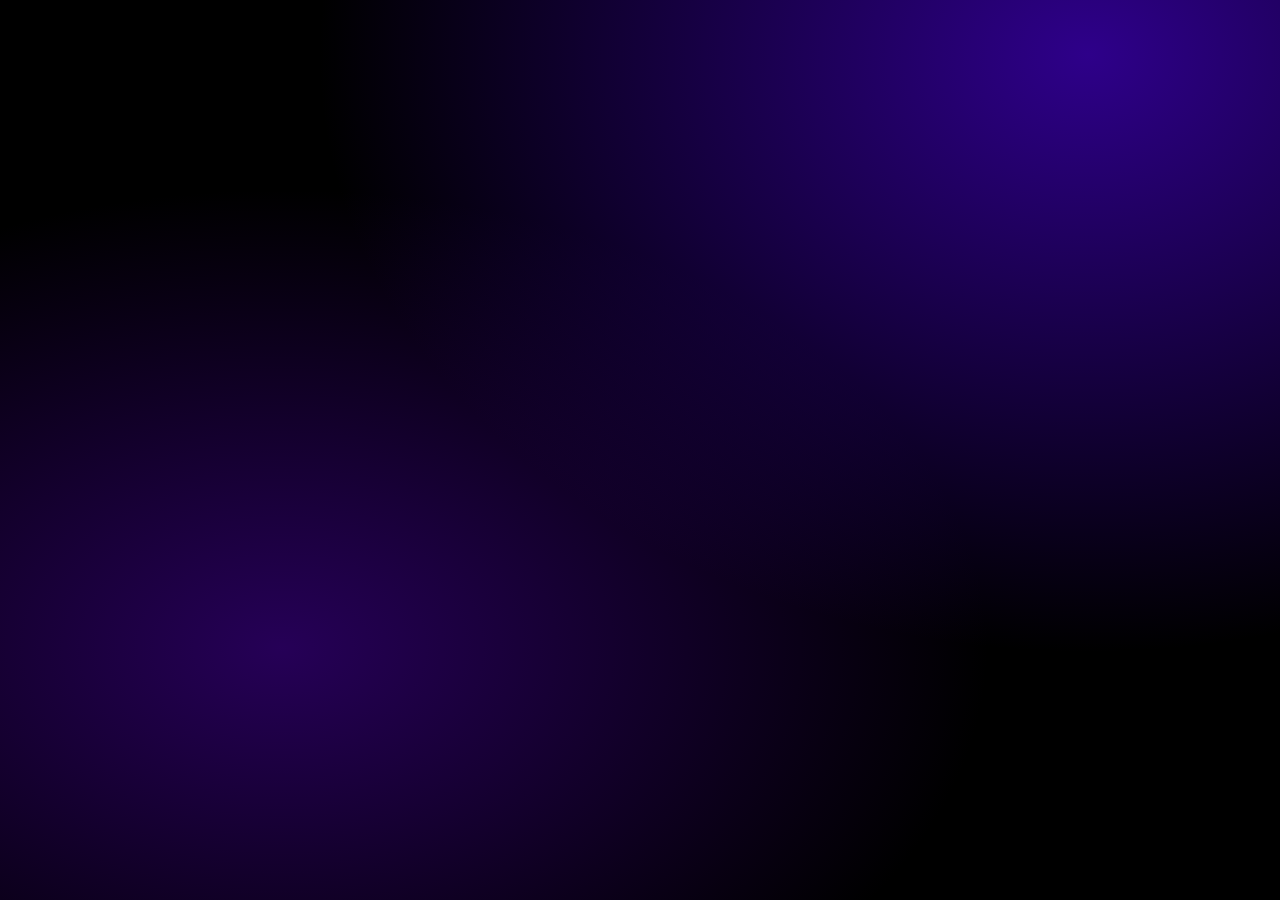
<file: _boilerplate.html>
<!DOCTYPE html>
<html lang="en">
<head>
    <meta charset="UTF-8">
    <meta name="viewport" content="width=device-width, initial-scale=1.0">
    <title>fel's collection</title>
    <link rel="stylesheet" href="styles/main.css">
    <script src="scripts/main.js" defer></script>

</head>
<body>
</body>
</html>
</file>
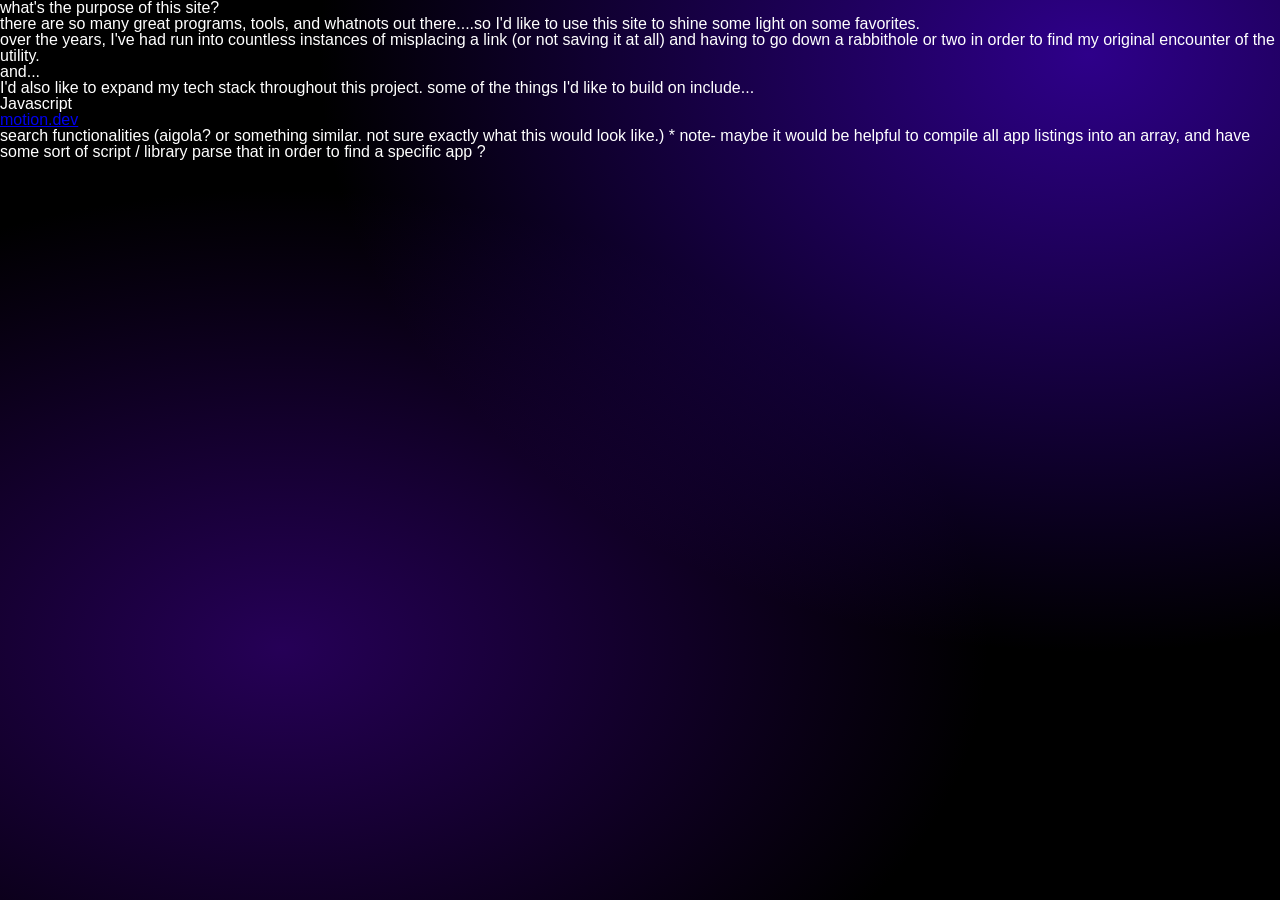
<file: about.html>
<!DOCTYPE html>
<html lang="en">
<head>
    <meta charset="UTF-8">
    <meta name="viewport" content="width=device-width, initial-scale=1.0">
    <title>fel's collection</title>
    <link rel="stylesheet" href="styles/main.css">
    <script src="scripts/main.js" defer></script>

</head>
<body>
    <p>what's the purpose of this site?</p>

    <p>there are so many great programs, tools, and whatnots out there....so I'd like to use this site to shine some light on some favorites.</p>

    <p>over the years, I've had run into countless instances of misplacing a link (or not saving it at all) and having to go down a rabbithole or two in order to find my original encounter of the utility. </p>

    <span>and...</span>
    <p>I'd also like to expand my tech stack throughout this project. some of the things I'd like to build on include...</p>
    <ul>
        <li> Javascript </li>
        <li> <a href="https://motion.dev/" newtab>motion.dev</a></li>
        <li> search functionalities (aigola? or something similar. not sure exactly what this would look like.) * note- maybe it would be helpful to compile all app listings into an array, and have some sort of script / library parse that in order to find a specific app ? </li>
    </ul>
</body>
</html>
</file>
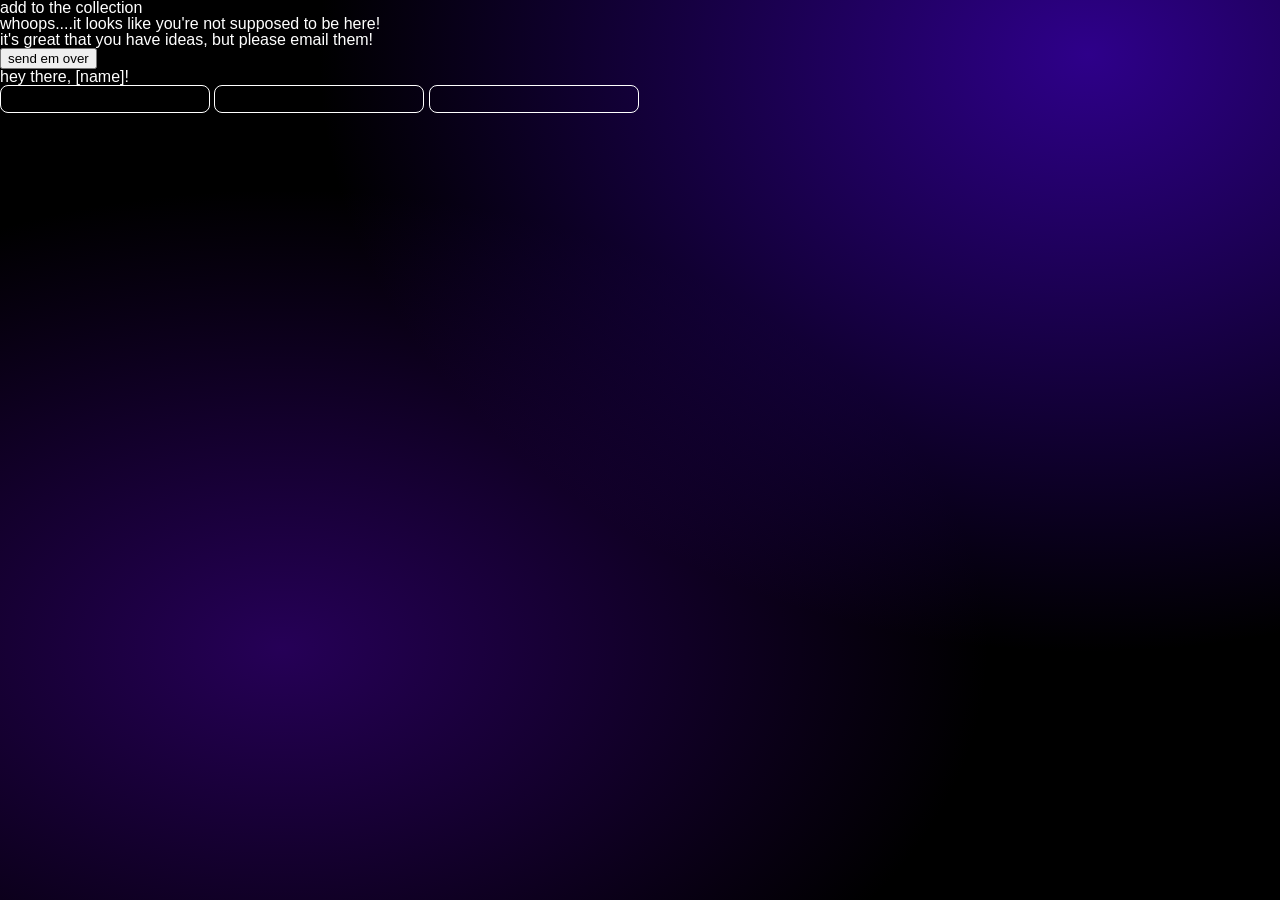
<file: create.html>
<!DOCTYPE html>
<html lang="en">
<head>
    <meta charset="UTF-8">
    <meta name="viewport" content="width=device-width, initial-scale=1.0">
    <title>fel's collection</title>
    <link rel="stylesheet" href="styles/main.css">
    <script src="scripts/main.js" defer></script>

</head>
<body>
    <h1>add to the collection</h1>

    <div class="unauthenticated">
        <h1>whoops....it looks like you're not supposed to be here!</h1>
        <h3>it's great that you have ideas, but please email them!</h3>
        <button>send em over</button> <!--make a mailto link-->
    </div>

    <div class="authenticated">
        <h1>hey there, [name]!</h1>
        <form onsubmit="createRow()">
            <input type="text"> <!--name of the application-->
            <input type="text"> <!--link-->
            <input type="text">
        </form>
    </div>
</body>
</html>
</file>
<file: styles/main.css>
/* Basic CSS Reset */
html, body, div, span, applet, object, iframe,
h1, h2, h3, h4, h5, h6, p, blockquote, pre,
a, abbr, acronym, address, big, cite, code,
del, dfn, em, img, ins, kbd, q, s, samp,
small, strike, strong, sub, sup, tt, var,
b, u, i, center,
dl, dt, dd, ol, ul, li,
fieldset, form, label, legend,
table, caption, tbody, tfoot, thead, tr, th, td,
article, aside, canvas, details, embed,
figure, figcaption, footer, header, hgroup,
menu, nav, output, ruby, section, summary,
time, mark, audio, video {
    margin: 0;
    padding: 0;
    border: 0;
    font-size: 100%;
    font: inherit;
    vertical-align: baseline;
}

/* HTML5 display-role reset for older browsers */
article, aside, details, figcaption, figure,
footer, header, hgroup, menu, nav, section {
    display: block;
}

body { line-height: 1; }
ol, ul { list-style: none; }
blockquote, q { quotes: none; }
blockquote:before, blockquote:after,
q:before, q:after { content: ''; content: none; }
table { border-collapse: collapse; border-spacing: 0; }

/* Enforce hidden attribute against display overrides from class rules */
[hidden] { display: none !important; }

/* --- end of john reset --- */

/* inter font import */
@import url('https://fonts.googleapis.com/css2?family=Inter:wght@100;200;300;400;500;600;700;800;900&display=swap');

:root {
    /* typography */
    --font-primary: 'Inter', sans-serif;
    --fw-regular: 400;
    --fw-bold: 700;
    --fw-black: 800;

    /* colors */
    --color-text: #ffffff;
    --color-text-muted: rgba(255, 255, 255, 0.5);
    --color-accent: #7c3aed;
    --color-danger: #ef4444;
    --color-card-bg: hsla(0, 0%, 100%, 0.1);

    /* spacing */
    --gap-sm: 0.5rem;
    --gap-md: 1rem;
    --gap-lg: 1.5rem;
    --gap-xl: 2.5rem;

    /* border radius */
    --radius-sm: 0.15rem;
    --radius-md: 0.5rem;

    /* transitions */
    --transition: 150ms ease;

    /* expanded card */
    --color-accent-hover: #6d28d9;
    --color-card-expanded-bg: hsl(258, 25%, 8%);
}


/* === Utilities === */

/* flex */
.flex        { display: flex; }
.flex-col    { flex-direction: column; }
.flex-wrap   { flex-wrap: wrap; }
.items-center    { align-items: center; }
.justify-center  { justify-content: center; }
.justify-around  { justify-content: space-around; }
.w-fit       { width: fit-content; }

/* gap & spacing */
.gap-sm  { gap: var(--gap-sm); }
.gap-md  { gap: var(--gap-md); }
.gap-lg  { gap: var(--gap-lg); }
.mb-xl   { margin-bottom: var(--gap-xl); }

/* typography */
.fw-bold   { font-weight: var(--fw-bold); }
.fw-black  { font-weight: var(--fw-black); }
.text-muted { color: var(--color-text-muted); }
.text-xl   { font-size: 3rem; }
.text-sm   { font-size: clamp(.75rem, 1.5dvw, 1rem); }


/* === Base === */

body {
    min-height: 100dvh;
    overflow-x: hidden;
    font-family: var(--font-primary);
    color: var(--color-text);
}

body::before {
    content: '';
    position: fixed;
    inset: 0;
    z-index: -1;
    background-color: rgb(0, 0, 0);
    background-image:
        radial-gradient(at 85% 6%, hsla(260, 100%, 27%, 1) 0px, transparent 50%),
        radial-gradient(at 22% 72%, hsla(266, 100%, 17%, 1) 0px, transparent 50%);
}

@keyframes blk {
    from { opacity: 1; }
    to   { opacity: 0; }
}


/* === Components === */

.card {
    width: clamp(9rem, 20dvw, 18rem);
    height: clamp(9rem, 20dvw, 18rem);
    background-color: var(--color-card-bg);
    border-radius: var(--radius-md);
    padding: var(--gap-md) .75rem .5rem;
    box-sizing: border-box;
    cursor: pointer;
    border: 1px solid rgba(255, 255, 255, 0.07);
    transition: background var(--transition), border-color var(--transition), transform 200ms ease;
    position: relative;
    overflow: hidden;
    text-align: center;
}

.card h2,
.card .element_description {
    width: 100%;
}

.card:hover {
    background: hsla(0, 0%, 100%, 0.13);
    border-color: rgba(255, 255, 255, 0.15);
    transform: translateY(-2px);
}

.card:active { transform: scale(.98); }

.card.opening { animation: cardPop 180ms ease forwards; }

@keyframes cardPop {
    0%   { transform: scale(1); }
    50%  { transform: scale(.96); }
    100% { transform: scale(1); }
}

.logo {
    width: clamp(2rem, 5dvw, 4.5rem);
    height: auto;
    object-fit: cover;
}

.tag {
    background: var(--color-danger);
    color: var(--color-text);
    padding: .25rem;
    border-radius: var(--radius-sm);
}

.btn-link {
    color: var(--color-text);
    cursor: pointer;
    background: var(--color-accent);
    padding: .5rem .75rem;
    border-radius: var(--radius-md);
    text-decoration: none;
}

/* === Header === */

.site-header {
    position: relative;
    display: flex;
    align-items: center;
    justify-content: space-between;
    padding: 1.5rem 2.5rem;
    margin-bottom: var(--gap-xl);
}

/* Logo / Site Identity */

.site-identity {
    display: flex;
    flex-direction: column;
    gap: .2rem;
    flex-shrink: 0;
}

#site-title {
    font-size: clamp(1.4rem, 3dvw, 2.2rem);
    letter-spacing: -.03em;
    background: linear-gradient(120deg, #ffffff 20%, #c4b5fd 100%);
    -webkit-background-clip: text;
    -webkit-text-fill-color: transparent;
    background-clip: text;
    line-height: 1.1;
}

.site-identity small {
    font-size: .75rem;
    color: var(--color-text-muted);
}

/* Search */

.search-container {
    position: absolute;
    left: 50%;
    transform: translateX(-50%);
    width: 360px;
}

.search-container::before {
    content: '⌕';
    position: absolute;
    left: .65rem;
    top: 50%;
    transform: translateY(-50%);
    color: var(--color-text-muted);
    font-size: 1.1rem;
    pointer-events: none;
    line-height: 1;
}

.search-container input {
    all: unset;
    display: block;
    width: 100%;
    box-sizing: border-box;
    padding: .45rem .75rem .45rem 2rem;
    background: rgba(255, 255, 255, 0.07);
    border: 1px solid rgba(255, 255, 255, 0.12);
    border-radius: 2rem;
    color: var(--color-text);
    font-size: .875rem;
    transition: background var(--transition), border-color var(--transition);
}

.search-container input::placeholder {
    color: var(--color-text-muted);
}

.search-container input:focus {
    background: rgba(255, 255, 255, 0.11);
    border-color: var(--color-accent);
    outline: none;
}

/* Search suggestions */

.search-suggestions {
    position: absolute;
    top: calc(100% + .35rem);
    left: 0;
    right: 0;
    background: hsl(258, 25%, 8%);
    border: 1px solid rgba(255, 255, 255, 0.1);
    border-radius: var(--radius-md);
    overflow: hidden;
    z-index: 200;
    box-shadow: 0 8px 24px rgba(0, 0, 0, 0.5);
}

.suggestion-item {
    all: unset;
    display: block;
    width: 100%;
    box-sizing: border-box;
    padding: .45rem .85rem;
    font-size: .8rem;
    cursor: pointer;
    transition: background var(--transition);
}

.suggestion-item:hover {
    background: rgba(124, 58, 237, 0.2);
}

/* Filter bar */

.filter-bar {
    display: flex;
    justify-content: center;
    padding: 0 2.5rem 1.25rem;
    margin-top: calc(-1 * var(--gap-xl) + .75rem);
}

.category-filter {
    position: relative;
}

.btn-category {
    all: unset;
    cursor: pointer;
    padding: .35rem .9rem;
    border-radius: 2rem;
    border: 1px solid rgba(255, 255, 255, 0.15);
    font-size: .8rem;
    color: var(--color-text-muted);
    transition: color var(--transition), border-color var(--transition), background var(--transition);
}

.btn-category:hover {
    color: var(--color-text);
    border-color: rgba(255, 255, 255, 0.3);
    background: rgba(255, 255, 255, 0.05);
}

.category-dropdown {
    position: absolute;
    top: calc(100% + .4rem);
    left: 50%;
    transform: translateX(-50%) translateY(-4px) scale(.98);
    transform-origin: top center;
    min-width: 160px;
    background: hsl(258, 25%, 8%);
    border: 1px solid rgba(255, 255, 255, 0.1);
    border-radius: var(--radius-md);
    padding: .35rem;
    display: flex;
    flex-direction: column;
    gap: .15rem;
    z-index: 150;
    box-shadow: 0 8px 24px rgba(0, 0, 0, 0.5);
    opacity: 0;
    pointer-events: none;
    transition: opacity var(--transition), transform var(--transition);
}

.category-dropdown.open {
    opacity: 1;
    pointer-events: all;
    transform: translateX(-50%) translateY(0) scale(1);
}

.category-option {
    all: unset;
    cursor: pointer;
    padding: .4rem .7rem;
    border-radius: var(--radius-sm);
    font-size: .8rem;
    color: var(--color-text-muted);
    transition: background var(--transition), color var(--transition);
}

.category-option:hover {
    background: rgba(255, 255, 255, 0.07);
    color: var(--color-text);
}

.category-option.active {
    color: var(--color-text);
    background: rgba(124, 58, 237, 0.25);
}

/* Reset filters */

.btn-reset {
    all: unset;
    cursor: pointer;
    font-size: .95rem;
    color: var(--color-text-muted);
    opacity: 0.4;
    line-height: 1;
    padding: .25rem .3rem;
    transition: opacity var(--transition), color var(--transition), transform 300ms ease;
}

.btn-reset:hover {
    opacity: 1;
    color: var(--color-text);
    transform: rotate(-180deg);
}

/* Nav + Auth (right side of header) */

.header-right {
    display: flex;
    align-items: center;
    gap: 1.25rem;
}

.site-nav {
    display: flex;
    align-items: center;
    gap: 1rem;
}

.site-nav a {
    font-size: .875rem;
    color: var(--color-text-muted);
    text-decoration: none;
    transition: color var(--transition);
}

.site-nav a:hover {
    color: var(--color-text);
}

/* Auth */

.auth-container {
    position: relative;
    flex-shrink: 0;
}

.btn-auth {
    all: unset;
    cursor: pointer;
    background: var(--color-accent);
    padding: .45rem 1.1rem;
    border-radius: var(--radius-md);
    font-weight: var(--fw-bold);
    font-size: .875rem;
    letter-spacing: .01em;
    transition: background var(--transition), transform var(--transition), box-shadow var(--transition);
}

.btn-auth:hover {
    background: #6d28d9;
    transform: translateY(-1px);
    box-shadow: 0 4px 16px rgba(124, 58, 237, 0.4);
}

.auth-popover {
    position: absolute;
    top: calc(100% + .6rem);
    right: 0;
    min-width: 230px;
    background: hsl(258, 25%, 8%);
    border: 1px solid rgba(255, 255, 255, 0.1);
    border-radius: var(--radius-md);
    padding: .75rem;
    display: flex;
    flex-direction: column;
    gap: .4rem;
    opacity: 0;
    pointer-events: none;
    transform: translateY(-6px) scale(.98);
    transform-origin: top right;
    transition: opacity var(--transition), transform var(--transition);
    z-index: 100;
    box-shadow: 0 8px 32px rgba(0, 0, 0, 0.5);
}

.auth-popover.open {
    opacity: 1;
    pointer-events: all;
    transform: translateY(0) scale(1);
}

#auth-options {
    display: flex;
    flex-direction: column;
    gap: .4rem;
}

#auth-user {
    display: flex;
    justify-content: center;
}

#auth-user .btn-signout {
    width: 100%;
    box-sizing: border-box;
}

.btn-provider, .btn-signout {
    all: unset;
    cursor: pointer;
    padding: .5rem .75rem;
    border-radius: var(--radius-md);
    border: 1px solid rgba(255, 255, 255, 0.12);
    font-size: .8rem;
    text-align: center;
    transition: background var(--transition), border-color var(--transition);
    line-height: 1;
}

.btn-provider:hover {
    background: rgba(255, 255, 255, 0.08);
    border-color: rgba(255, 255, 255, 0.25);
}

.btn-signout:hover {
    background: rgba(239, 68, 68, 0.12);
    border-color: rgba(239, 68, 68, 0.4);
    color: var(--color-danger);
}

.why-no-signin {
    display: flex;
    flex-direction: column;
    gap: .4rem;
    margin-top: .25rem;
    padding-top: .5rem;
    border-top: 1px solid rgba(255, 255, 255, 0.07);
    text-align: center;
}

.why-toggle {
    all: unset;
    cursor: pointer;
    font-size: .7rem;
    color: var(--color-text-muted);
    transition: color var(--transition);
}

.why-toggle:hover {
    color: var(--color-text);
}

.why-text {
    display: none;
    font-size: .72rem;
    color: var(--color-text-muted);
    line-height: 1.55;
    text-align: center;
}

.why-text.visible {
    display: block;
}

/* Legacy form rule kept for other forms */
form input {
    all: unset;
    border: 1px solid white;
    border-radius: var(--radius-md);
    padding: .25rem;
}

.element_description {
    display: -webkit-box;
    -webkit-box-orient: vertical;
    -webkit-line-clamp: 3;
    line-clamp: 3;
    overflow: hidden;
    line-height: 1.3;
}


/* === Backdrop === */

.backdrop {
    position: fixed;
    inset: 0;
    z-index: 300;
    background: rgba(0, 0, 0, 0.7);
    backdrop-filter: blur(8px);
    -webkit-backdrop-filter: blur(8px);
    display: flex;
    align-items: center;
    justify-content: center;
    opacity: 0;
    pointer-events: none;
    transition: opacity 220ms ease;
    padding: 1rem;
}

.backdrop.open {
    opacity: 1;
    pointer-events: all;
}


/* === Expanded card === */

.expanded-card {
    position: relative;
    width: min(520px, 100%);
    background: var(--color-card-expanded-bg);
    border: 1px solid rgba(255, 255, 255, 0.12);
    border-radius: 1rem;
    padding: 2rem;
    display: flex;
    flex-direction: column;
    gap: 1.25rem;
    transform: scale(.94) translateY(8px);
    transition: transform 240ms cubic-bezier(.16, 1, .3, 1);
    box-shadow: 0 32px 80px rgba(0, 0, 0, 0.7), 0 0 0 1px rgba(124, 58, 237, 0.15);
    overflow: hidden;
}

.expanded-card::before {
    content: '';
    position: absolute;
    top: -40px;
    left: 50%;
    transform: translateX(-50%);
    width: 200px;
    height: 200px;
    background: radial-gradient(circle, rgba(124, 58, 237, 0.25) 0%, transparent 70%);
    pointer-events: none;
}

.backdrop.open .expanded-card {
    transform: scale(1) translateY(0);
}

.btn-close {
    all: unset;
    position: absolute;
    top: 1rem;
    right: 1rem;
    width: 28px;
    height: 28px;
    display: flex;
    align-items: center;
    justify-content: center;
    border-radius: 50%;
    background: rgba(255, 255, 255, 0.07);
    cursor: pointer;
    color: var(--color-text-muted);
    font-size: 1rem;
    transition: background var(--transition), color var(--transition);
    line-height: 1;
}

.btn-close:hover {
    background: rgba(255, 255, 255, 0.13);
    color: var(--color-text);
}

.expanded-header {
    display: flex;
    align-items: center;
    gap: 1.25rem;
}

.expanded-logo-wrap {
    flex-shrink: 0;
    width: 64px;
    height: 64px;
    background: rgba(255, 255, 255, 0.06);
    border-radius: .75rem;
    display: flex;
    align-items: center;
    justify-content: center;
    border: 1px solid rgba(255, 255, 255, 0.1);
}

.expanded-logo-wrap img {
    width: 40px;
    height: 40px;
    object-fit: contain;
}

.expanded-title-block {
    display: flex;
    flex-direction: column;
    gap: .35rem;
}

.expanded-name {
    font-size: 1.3rem;
    font-weight: 800;
    letter-spacing: -.02em;
    line-height: 1.1;
}

.expanded-category {
    font-size: .75rem;
    color: var(--color-text-muted);
}

.divider {
    border: none;
    border-top: 1px solid rgba(255, 255, 255, 0.08);
}

.expanded-desc {
    font-size: .875rem;
    color: rgba(255, 255, 255, 0.75);
    line-height: 1.65;
}

.expanded-tags {
    display: flex;
    flex-wrap: wrap;
    gap: .5rem;
}

.exp-tag {
    padding: .3rem .6rem;
    border-radius: var(--radius-sm);
    font-size: .75rem;
    font-weight: 600;
}

.exp-tag--soft {
    background: rgba(239, 68, 68, 0.18);
    color: #fca5a5;
    border: 1px solid rgba(239, 68, 68, 0.3);
}

.exp-tag--solid {
    background: var(--color-danger);
    color: var(--color-text);
}

.expanded-meta {
    display: flex;
    gap: 1.5rem;
}

.meta-item {
    display: flex;
    flex-direction: column;
    gap: .3rem;
}

.meta-label {
    font-size: .7rem;
    color: var(--color-text-muted);
    text-transform: uppercase;
    letter-spacing: .06em;
}

.meta-value {
    font-size: .825rem;
    font-weight: 600;
}

.expanded-actions {
    display: flex;
    gap: .75rem;
    margin-top: .25rem;
}

.btn-primary {
    all: unset;
    cursor: pointer;
    background: var(--color-accent);
    padding: .6rem 1.25rem;
    border-radius: var(--radius-md);
    font-size: .875rem;
    font-weight: 700;
    transition: background var(--transition), transform var(--transition), box-shadow var(--transition);
    flex: 1;
    text-align: center;
}

.btn-primary:hover {
    background: var(--color-accent-hover);
    transform: translateY(-1px);
    box-shadow: 0 4px 16px rgba(124, 58, 237, 0.45);
}

.btn-secondary {
    all: unset;
    cursor: pointer;
    padding: .6rem 1.1rem;
    border-radius: var(--radius-md);
    border: 1px solid rgba(255, 255, 255, 0.15);
    font-size: .875rem;
    color: var(--color-text-muted);
    transition: background var(--transition), color var(--transition), border-color var(--transition);
    text-align: center;
}

.btn-secondary:hover {
    background: rgba(255, 255, 255, 0.07);
    color: var(--color-text);
    border-color: rgba(255, 255, 255, 0.3);
}

.btn-secondary.copied {
    color: #86efac;
    border-color: rgba(134, 239, 172, 0.4);
}


/* === Add / Create page === */

.add-page {
    display: flex;
    justify-content: center;
    align-items: flex-start;
    padding: 0 1rem 4rem;
}

.state-card {
    width: min(500px, 100%);
    background: var(--color-card-expanded-bg);
    border: 1px solid rgba(255, 255, 255, 0.1);
    border-radius: 1rem;
    padding: 2.25rem 2rem;
    display: flex;
    flex-direction: column;
    align-items: center;
    gap: 1rem;
    text-align: center;
    box-shadow: 0 32px 80px rgba(0, 0, 0, 0.5);
}

.state-form-card {
    align-items: stretch;
    text-align: left;
    gap: 1.35rem;
}

.state-form-card form {
    display: flex;
    flex-direction: column;
    gap: 1rem;
}

.state-icon {
    width: 72px;
    height: 72px;
    display: flex;
    align-items: center;
    justify-content: center;
    background: rgba(255, 255, 255, 0.04);
    border: 1px solid rgba(255, 255, 255, 0.1);
    border-radius: 50%;
    margin-bottom: .15rem;
}

.state-title {
    font-size: 1.3rem;
    font-weight: 800;
    letter-spacing: -.02em;
    line-height: 1.2;
}

.state-desc {
    font-size: .875rem;
    line-height: 1.65;
    max-width: 340px;
}

.state-label { font-size: .8rem; }

.state-actions {
    display: flex;
    flex-direction: column;
    gap: .5rem;
    width: 100%;
    margin-top: .25rem;
}

.state-actions .btn-provider,
.state-actions .btn-primary,
.state-actions .btn-secondary {
    width: 100%;
    box-sizing: border-box;
}

/* Spinner */

@keyframes spin { to { transform: rotate(360deg); } }

.state-spinner {
    width: 32px;
    height: 32px;
    border: 2px solid rgba(255, 255, 255, 0.08);
    border-top-color: var(--color-accent);
    border-radius: 50%;
    animation: spin 700ms linear infinite;
    margin-bottom: .15rem;
}

/* Form fields */

.form-group {
    display: flex;
    flex-direction: column;
    gap: .35rem;
}

.form-label {
    font-size: .8rem;
    font-weight: 600;
    color: var(--color-text-muted);
    letter-spacing: .01em;
}

.form-required { color: var(--color-accent); }

.form-control {
    all: unset;
    display: block;
    width: 100%;
    box-sizing: border-box;
    padding: .55rem .75rem;
    background: rgba(255, 255, 255, 0.06);
    border: 1px solid rgba(255, 255, 255, 0.1);
    border-radius: var(--radius-md);
    color: var(--color-text);
    font-family: var(--font-primary);
    font-size: .875rem;
    transition: border-color var(--transition), background var(--transition);
}

.form-control::placeholder { color: var(--color-text-muted); opacity: .6; }

.form-control--invalid {
    border-color: #f87171 !important;
    background: rgba(239, 68, 68, 0.07) !important;
}

.form-field-error {
    color: #f87171;
    opacity: 1 !important;
}

.form-control:focus {
    border-color: var(--color-accent);
    background: rgba(255, 255, 255, 0.09);
    outline: none;
}

.form-textarea {
    resize: vertical;
    min-height: 84px;
    line-height: 1.55;
}

.form-hint {
    font-size: .72rem;
    color: var(--color-text-muted);
    opacity: .7;
}

.form-error {
    font-size: .8rem;
    color: #fca5a5;
    background: rgba(239, 68, 68, 0.1);
    border: 1px solid rgba(239, 68, 68, 0.25);
    border-radius: var(--radius-md);
    padding: .55rem .75rem;
    line-height: 1.5;
}

.form-submit {
    all: unset;
    cursor: pointer;
    display: block;
    width: 100%;
    box-sizing: border-box;
    background: var(--color-accent);
    padding: .7rem;
    border-radius: var(--radius-md);
    font-size: .875rem;
    font-weight: 700;
    text-align: center;
    transition: background var(--transition), transform var(--transition), box-shadow var(--transition);
    margin-top: .25rem;
}

.form-submit:hover:not(:disabled) {
    background: var(--color-accent-hover);
    transform: translateY(-1px);
    box-shadow: 0 4px 16px rgba(124, 58, 237, 0.45);
}

.form-submit:disabled {
    opacity: .45;
    cursor: not-allowed;
}

.site-title-link {
    text-decoration: none;
    display: contents;
}

/* === Tweaks panel === */

.tweaks-panel {
    position: fixed;
    bottom: 1.25rem;
    right: 1.25rem;
    z-index: 500;
    background: var(--color-card-expanded-bg);
    border: 1px solid rgba(255, 255, 255, 0.12);
    border-radius: .75rem;
    padding: 1rem 1.1rem;
    width: 220px;
    display: none;
    flex-direction: column;
    gap: .75rem;
    box-shadow: 0 16px 48px rgba(0, 0, 0, 0.6);
    font-size: .8rem;
}

.tweaks-panel.open { display: flex; }

.tweaks-title {
    font-size: .7rem;
    font-weight: 700;
    text-transform: uppercase;
    letter-spacing: .08em;
    color: var(--color-text-muted);
}

.tweak-row {
    display: flex;
    flex-direction: column;
    gap: .3rem;
}

.tweak-label {
    font-size: .72rem;
    color: var(--color-text-muted);
}

.tweak-options { display: flex; gap: .35rem; }

.tweak-opt {
    all: unset;
    cursor: pointer;
    padding: .3rem .6rem;
    border-radius: var(--radius-sm);
    border: 1px solid rgba(255, 255, 255, 0.12);
    font-size: .72rem;
    color: var(--color-text-muted);
    transition: all var(--transition);
}

.tweak-opt:hover {
    background: rgba(255, 255, 255, 0.07);
    color: var(--color-text);
}

.tweak-opt.active {
    background: rgba(124, 58, 237, 0.3);
    border-color: rgba(124, 58, 237, 0.6);
    color: var(--color-text);
}
</file>
